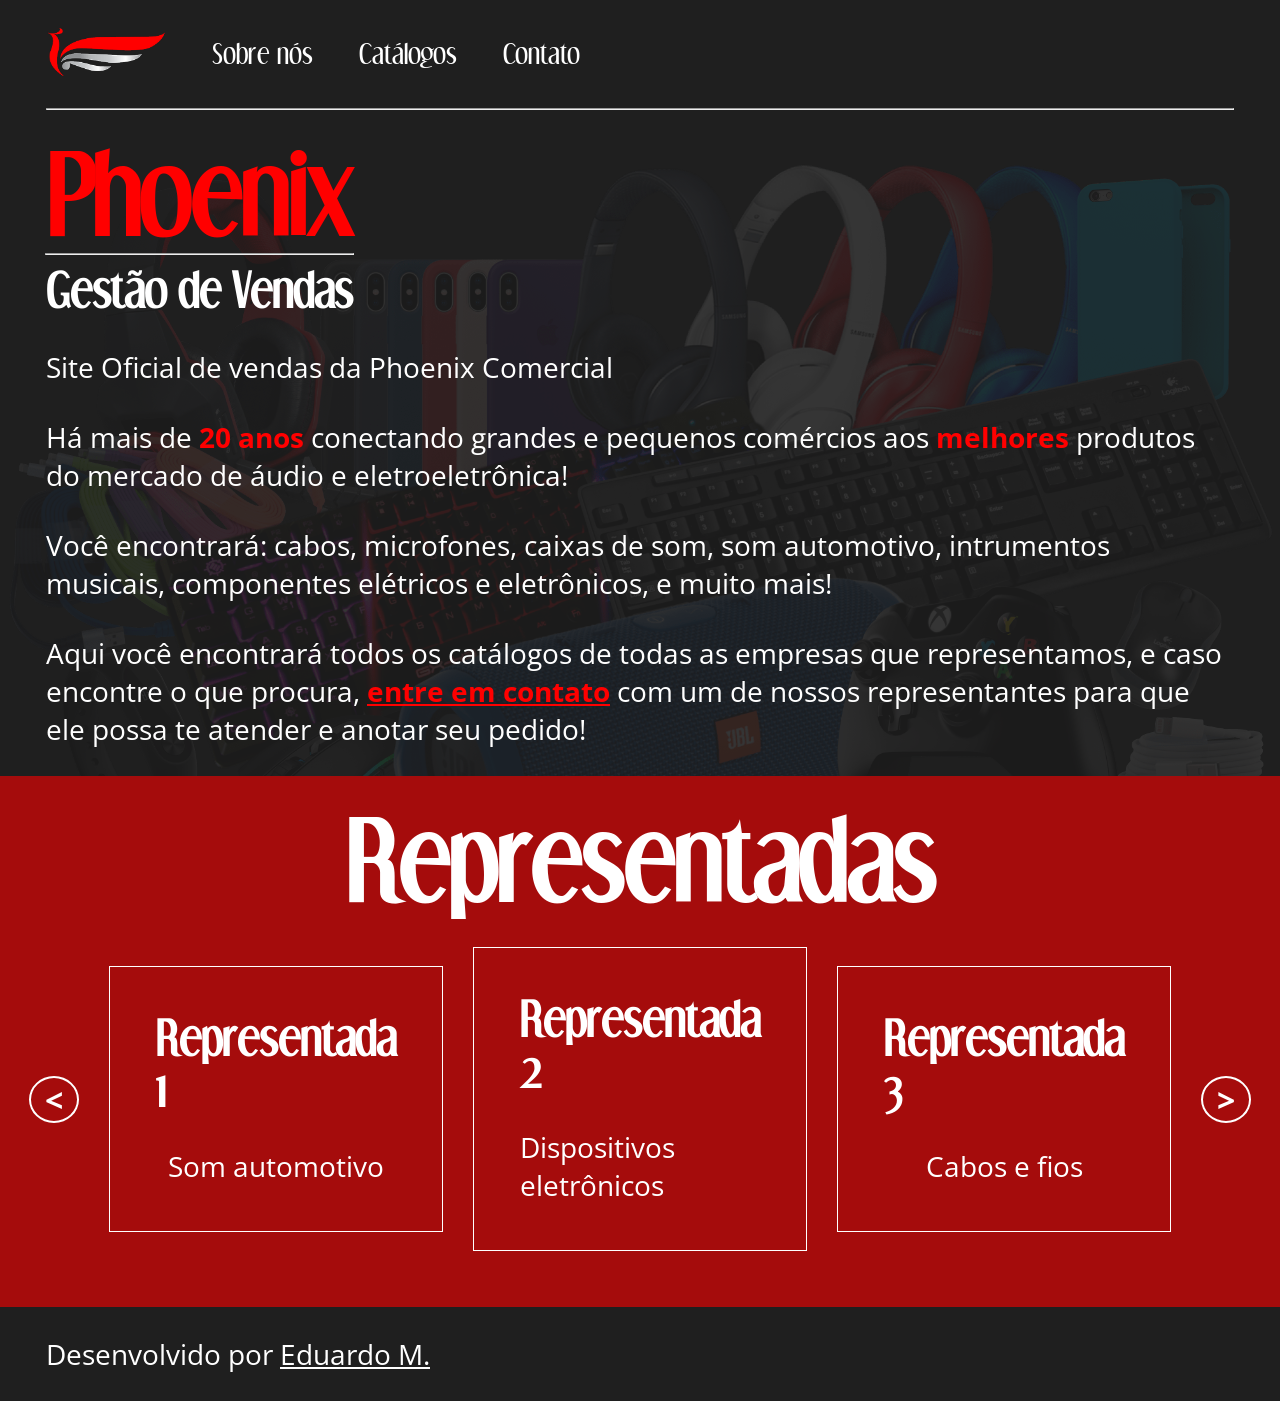
<file: index.html>
<!doctype html>
<html>
  <head>
    <meta charset="utf-8" />
    <meta name="viewport" content="width=device.width, initial-scale=1.0" />
    <link rel="stylesheet" href="global.css" />
    <link rel="stylesheet" href="index.css" />

    <!-- Google fonts -->
    <link rel="preconnect" href="https://fonts.googleapis.com" />
    <link rel="preconnect" href="https://fonts.gstatic.com" crossorigin />
    <link
      href="https://fonts.googleapis.com/css2?family=Open+Sans:ital,wght@0,300..800;1,300..800&family=Poppins:ital,wght@0,100;0,200;0,300;0,400;0,500;0,600;0,700;0,800;0,900;1,100;1,200;1,300;1,400;1,500;1,600;1,700;1,800;1,900&family=Roboto:ital,wght@0,100..900;1,100..900&display=swap"
      rel="stylesheet"
    />

    <title>Home</title>
  </head>
  <body>
    <header>
      <nav>
        <a href="/phoenix-site">
          <img src="assets/phoenix_logo.png" alt="phoenix logo" width="120px" />
        </a>
        <a href="sobre-nos">Sobre nós</a>
        <a href="catalogos">Catálogos</a>
        <a href="contato">Contato</a>
      </nav>
    </header>

    <hr class="header-line" />

    <main>
      <section id="banner">
        <div class="container">
          <div class="phoenix-title">
            <h1>Phoenix</h1>
            <hr class="phoenix-title-line" />
            <h2 class="phoenix-subtitle">Gestão de Vendas</h2>
          </div>
          <p>Site Oficial de vendas da Phoenix Comercial</p>
          <p>
            Há mais de
            <span style="color: red; font-weight: bold">20 anos</span>
            conectando grandes e pequenos comércios aos
            <span style="color: red; font-weight: bold">melhores</span> produtos
            do mercado de áudio e eletroeletrônica!
          </p>
          <p>
            Você encontrará: cabos, microfones, caixas de som, som automotivo,
            intrumentos musicais, componentes elétricos e eletrônicos, e muito
            mais!
          </p>
          <p>
            Aqui você encontrará todos os catálogos de todas as empresas que
            representamos, e caso encontre o que procura,
            <a
              href="http://127.0.0.1:5500/contato"
              style="
                color: red;
                font-weight: bold;
                font-family: &quot;Open Sans&quot;;
                text-decoration: underline;
              "
              >entre em contato</a
            >
            com um de nossos representantes para que ele possa te atender e
            anotar seu pedido!
          </p>
        </div>
      </section>

      <section id="representadas">
        <div class="container" style="align-items: center">
          <h1>Representadas</h1>
          <div id="carrossel">
            <div id="a-left" class="arrow"><</div>
            <div class="card">
              <h2>Representada 1</h2>
              <p>Som automotivo</p>
            </div>
            <div class="card">
              <h2>Representada 2</h2>
              <p>Dispositivos eletrônicos</p>
            </div>
            <div class="card">
              <h2>Representada 3</h2>
              <p>Cabos e fios</p>
            </div>
            <div id="a-right" class="arrow">></div>
          </div>
        </div>
      </section>
    </main>

    <footer>
      <div class="container">
        <p style="margin: 0px">
          Desenvolvido por
          <a
            target="_blank"
            href="https://eemestre.github.io/dev-front-cv/"
            style="
              font-family: &quot;Open Sans&quot;;
              text-decoration: underline;
            "
            >Eduardo M.</a
          >
        </p>
      </div>
    </footer>
  </body>
</html>
</file>
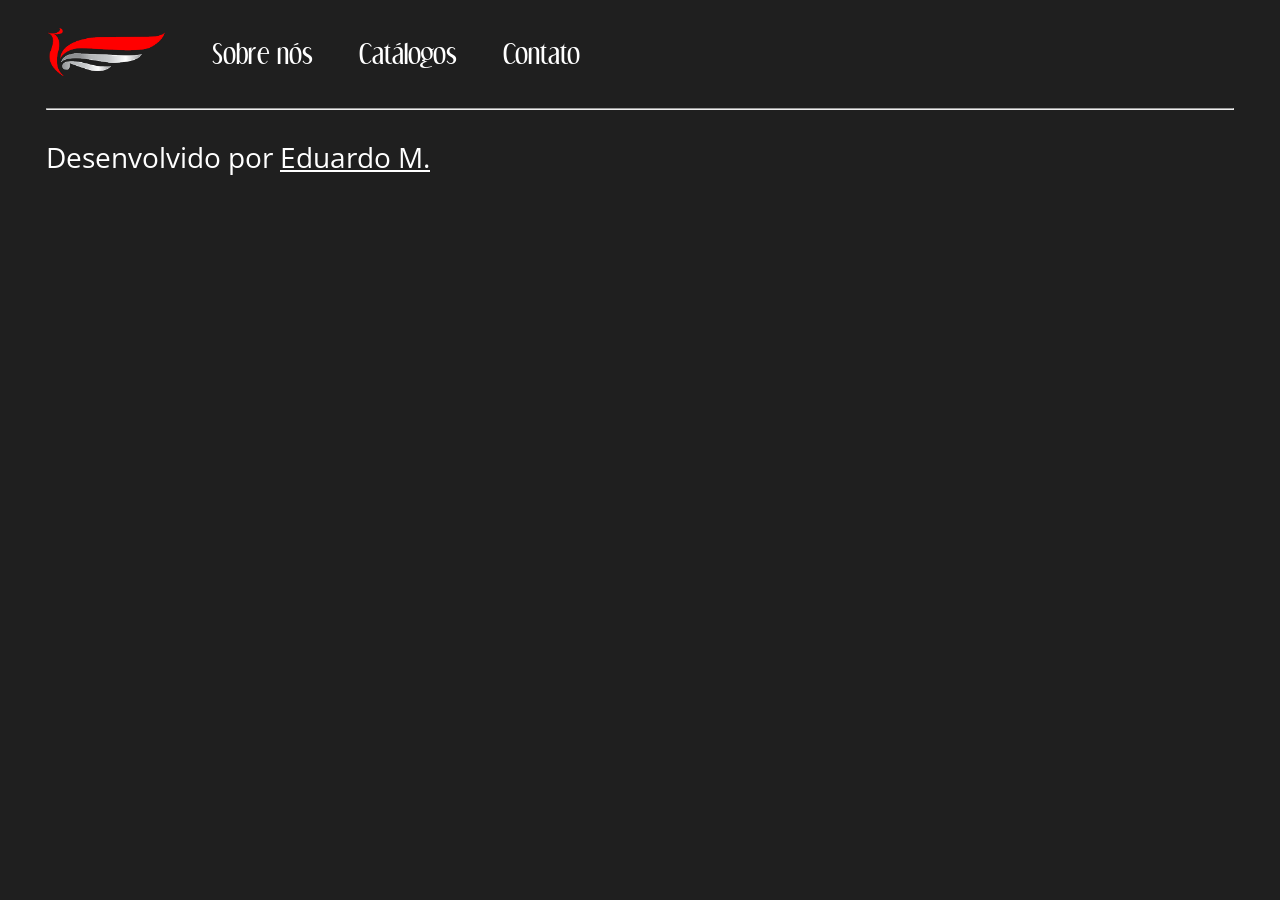
<file: catalogos/index.html>
<!doctype html>
<html>
  <head>
    <meta charset="utf-8" />
    <meta name="viewport" content="width=device.width, initial-scale=1.0" />
    <link rel="stylesheet" href="../global.css" />
    <link rel="stylesheet" href="index.css" />

    <!-- Google fonts -->
    <link rel="preconnect" href="https://fonts.googleapis.com" />
    <link rel="preconnect" href="https://fonts.gstatic.com" crossorigin />
    <link
      href="https://fonts.googleapis.com/css2?family=Open+Sans:ital,wght@0,300..800;1,300..800&family=Poppins:ital,wght@0,100;0,200;0,300;0,400;0,500;0,600;0,700;0,800;0,900;1,100;1,200;1,300;1,400;1,500;1,600;1,700;1,800;1,900&family=Roboto:ital,wght@0,100..900;1,100..900&display=swap"
      rel="stylesheet"
    />

    <title>Home</title>
  </head>
  <body>
    <header>
      <nav>
        <a href="/phoenix-site">
          <img
            src="../assets/phoenix_logo.png"
            alt="phoenix logo"
            width="120px"
          />
        </a>
        <a href="../sobre-nos">Sobre nós</a>
        <a href="../catalogos">Catálogos</a>
        <a href="../contato">Contato</a>
      </nav>
    </header>

    <hr class="header-line" />

    <main></main>

    <footer>
      <div class="container">
        <p style="margin: 0px">
          Desenvolvido por
          <a
            target="_blank"
            href="https://eemestre.github.io/dev-front-cv/"
            style="
              font-family: &quot;Open Sans&quot;;
              text-decoration: underline;
            "
            >Eduardo M.</a
          >
        </p>
      </div>
    </footer>
  </body>
</html>
</file>
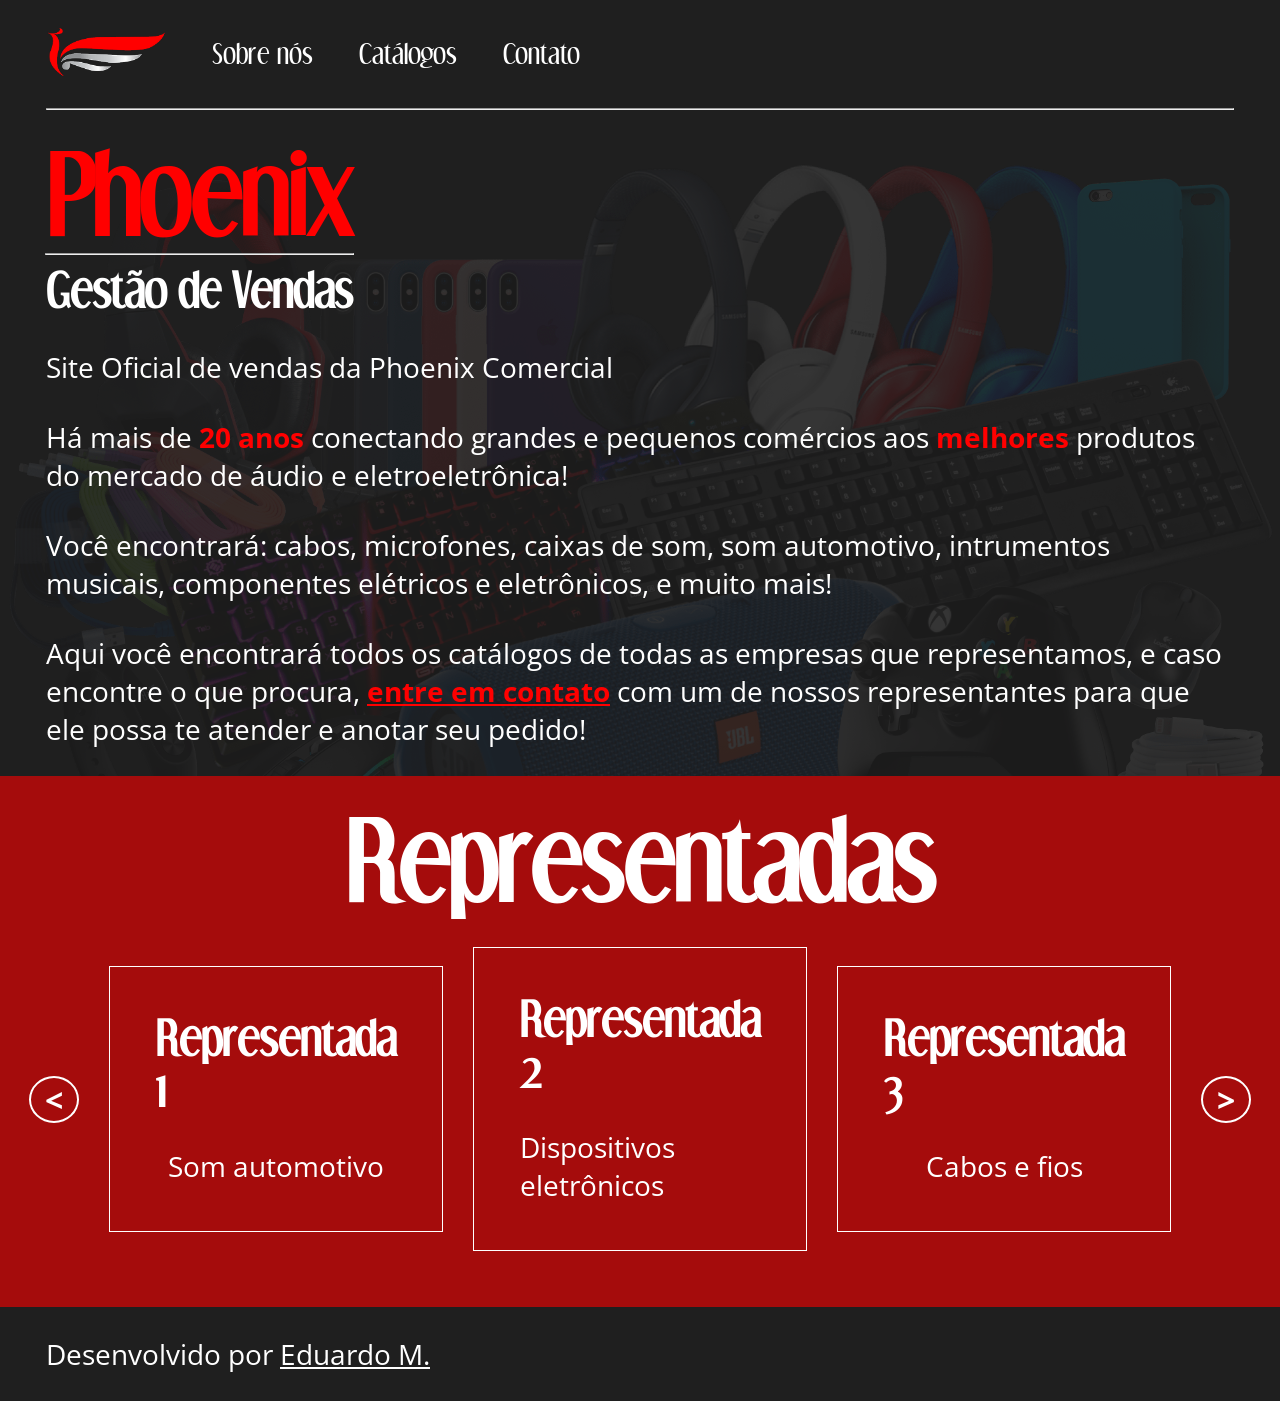
<file: home/index.html>
<!doctype html>
<html>
  <head>
    <meta charset="utf-8" />
    <meta name="viewport" content="width=device.width, initial-scale=1.0" />
    <link rel="stylesheet" href="../global.css" />
    <link rel="stylesheet" href="index.css" />

    <!-- Google fonts -->
    <link rel="preconnect" href="https://fonts.googleapis.com" />
    <link rel="preconnect" href="https://fonts.gstatic.com" crossorigin />
    <link
      href="https://fonts.googleapis.com/css2?family=Open+Sans:ital,wght@0,300..800;1,300..800&family=Poppins:ital,wght@0,100;0,200;0,300;0,400;0,500;0,600;0,700;0,800;0,900;1,100;1,200;1,300;1,400;1,500;1,600;1,700;1,800;1,900&family=Roboto:ital,wght@0,100..900;1,100..900&display=swap"
      rel="stylesheet"
    />

    <title>Home</title>
  </head>
  <body>
    <header>
      <nav>
        <a href="/home">
          <img
            src="../assets/phoenix_logo.png"
            alt="phoenix logo"
            width="120px"
          />
        </a>
        <a href="/sobre-nos">Sobre nós</a>
        <a href="/catalogos">Catálogos</a>
        <a href="/contato">Contato</a>
      </nav>
    </header>

    <hr class="header-line" />

    <main>
      <section id="banner">
        <div class="container">
          <div class="phoenix-title">
            <h1>Phoenix</h1>
            <hr class="phoenix-title-line" />
            <h2 class="phoenix-subtitle">Gestão de Vendas</h2>
          </div>
          <p>Site Oficial de vendas da Phoenix Comercial</p>
          <p>
            Há mais de
            <span style="color: red; font-weight: bold">20 anos</span>
            conectando grandes e pequenos comércios aos
            <span style="color: red; font-weight: bold">melhores</span> produtos
            do mercado de áudio e eletroeletrônica!
          </p>
          <p>
            Você encontrará: cabos, microfones, caixas de som, som automotivo,
            intrumentos musicais, componentes elétricos e eletrônicos, e muito
            mais!
          </p>
          <p>
            Aqui você encontrará todos os catálogos de todas as empresas que
            representamos, e caso encontre o que procura,
            <a
              href="http://127.0.0.1:5500/contato"
              style="
                color: red;
                font-weight: bold;
                font-family: &quot;Open Sans&quot;;
                text-decoration: underline;
              "
              >entre em contato</a
            >
            com um de nossos representantes para que ele possa te atender e
            anotar seu pedido!
          </p>
        </div>
      </section>

      <section id="representadas">
        <div class="container" style="align-items: center">
          <h1>Representadas</h1>
          <div id="carrossel">
            <div id="a-left" class="arrow"><</div>
            <div class="card">
              <h2>Representada 1</h2>
              <p>Som automotivo</p>
            </div>
            <div class="card">
              <h2>Representada 2</h2>
              <p>Dispositivos eletrônicos</p>
            </div>
            <div class="card">
              <h2>Representada 3</h2>
              <p>Cabos e fios</p>
            </div>
            <div id="a-right" class="arrow">></div>
          </div>
        </div>
      </section>
    </main>

    <footer>
      <div class="container">
        <p style="margin: 0px">
          Desenvolvido por
          <a
            target="_blank"
            href="https://eemestre.github.io/dev-front-cv/"
            style="
              font-family: &quot;Open Sans&quot;;
              text-decoration: underline;
            "
            >Eduardo M.</a
          >
        </p>
      </div>
    </footer>
  </body>
</html>
</file>
<file: global.css>
@font-face {
  font-family: "Dream Orphans";
  src: url("assets/fonts/dream-orphans.ttf");
}

:root {
  --phoenix-red: #a50c0c;
  --dark-gray: #1f1f1f;
  --large-space: 46px;
  --small-space: 28px;
}

body {
  padding: 0px;
  margin: 0px;
  font-size: x-large;
  font-family: "Open Sans";
  background-color: var(--dark-gray);
  color: white;
}

h1 {
  font-size: 96px;
  font-family: "Dream Orphans";
}

h2 {
  font-size: 42px;
  font-family: "Dream Orphans";
}

h1,
h2,
p {
  margin: 0px;
  padding: 0px;
}

.container {
  display: flex;
  flex-direction: column;
  padding-right: var(--large-space);
  padding-left: var(--large-space);
  padding-top: var(--small-space);
  padding-bottom: var(--small-space);
}

/* fonts */
.dream-orphans {
  font-family: "Dream Orphans";
}
</file>
<file: index.css>
header {
  padding-top: var(--small-space);
  padding-bottom: var(--small-space);
  padding-right: var(--large-space);
  padding-left: var(--large-space);
}

nav {
  display: flex;
  flex-direction: row;
  align-items: center;
  gap: var(--large-space);
}

a {
  font-family: "Dream Orphans";
  color: white;
  text-decoration: none;
  transition: 0.2s ease;
}
a:hover {
  filter: brightness(70%);
}

.header-line {
  margin-right: var(--large-space);
  margin-left: var(--large-space);
  margin-bottom: 0px;
  margin-top: 0px;
  padding: 0px;
  color: red;
}

#banner {
  position: relative;
}

#banner:before {
  background-image: url(assets/banner.png);
  background-size: cover;
  content: "";
  position: absolute;
  top: 0;
  bottom: 0;
  left: 0;
  right: 0;
  z-index: -1;
  opacity: 0.1;
}

.phoenix-title {
  width: fit-content;
  display: flex;
  flex-direction: column;
  align-items: center;
  color: red;
}

p {
  margin-top: 32px;
  font-size: 28px;
}

.phoenix-title-line {
  width: 100%;
  margin: 0px;
  color: red;
}

.phoenix-subtitle {
  color: white;
  margin-top: 10px;
}

#representadas {
  background-color: var(--phoenix-red);
}

#carrossel {
  padding: var(--small-space);
  display: flex;
  flex-direction: row;
  gap: 30px;
  align-items: center;
  justify-content: center;
}

.card {
  padding: var(--large-space);
  border: 1px solid white;
  display: flex;
  flex-direction: column;
  align-items: center;
}

.arrow {
  display: flex;
  align-items: center;
  justify-content: center;
  padding-left: 14px;
  padding-right: 14px;
  background-color: transparent;
  border: 2px solid white;
  border-radius: 100%;
  margin: 0px;
  color: white;
  font-size: 32px;
  font-weight: bold;
  cursor: pointer;
}
</file>
<file: catalogos/index.css>
header {
  padding-top: var(--small-space);
  padding-bottom: var(--small-space);
  padding-right: var(--large-space);
  padding-left: var(--large-space);
}

nav {
  display: flex;
  flex-direction: row;
  align-items: center;
  gap: var(--large-space);
}

a {
  font-family: "Dream Orphans";
  color: white;
  text-decoration: none;
  transition: 0.2s ease;
}
a:hover {
  filter: brightness(70%);
}

.header-line {
  margin-right: var(--large-space);
  margin-left: var(--large-space);
  margin-bottom: 0px;
  margin-top: 0px;
  padding: 0px;
  color: red;
}

#banner {
  position: relative;
}

#banner:before {
  background-image: url(../assets/banner.png);
  background-size: cover;
  content: "";
  position: absolute;
  top: 0;
  bottom: 0;
  left: 0;
  right: 0;
  z-index: -1;
  opacity: 0.1;
}

.phoenix-title {
  width: fit-content;
  display: flex;
  flex-direction: column;
  align-items: center;
  color: red;
}

p {
  margin-top: 32px;
  font-size: 28px;
}

.phoenix-title-line {
  width: 100%;
  margin: 0px;
  color: red;
}

.phoenix-subtitle {
  color: white;
  margin-top: 10px;
}

#representadas {
  background-color: var(--phoenix-red);
}

#carrossel {
  padding: var(--small-space);
  display: flex;
  flex-direction: row;
  gap: 30px;
  align-items: center;
  justify-content: center;
}

.card {
  padding: var(--large-space);
  border: 1px solid white;
  display: flex;
  flex-direction: column;
  align-items: center;
}

.arrow {
  display: flex;
  align-items: center;
  justify-content: center;
  padding-left: 14px;
  padding-right: 14px;
  background-color: transparent;
  border: 2px solid white;
  border-radius: 100%;
  margin: 0px;
  color: white;
  font-size: 32px;
  font-weight: bold;
  cursor: pointer;
}
</file>
<file: home/index.css>
header {
  padding-top: var(--small-space);
  padding-bottom: var(--small-space);
  padding-right: var(--large-space);
  padding-left: var(--large-space);
}

nav {
  display: flex;
  flex-direction: row;
  align-items: center;
  gap: var(--large-space);
}

a {
  font-family: "Dream Orphans";
  color: white;
  text-decoration: none;
  transition: 0.2s ease;
}
a:hover {
  filter: brightness(70%);
}

.header-line {
  margin-right: var(--large-space);
  margin-left: var(--large-space);
  margin-bottom: 0px;
  margin-top: 0px;
  padding: 0px;
  color: red;
}

#banner {
  position: relative;
}

#banner:before {
  background-image: url(../assets/banner.png);
  background-size: cover;
  content: "";
  position: absolute;
  top: 0;
  bottom: 0;
  left: 0;
  right: 0;
  z-index: -1;
  opacity: 0.1;
}

.phoenix-title {
  width: fit-content;
  display: flex;
  flex-direction: column;
  align-items: center;
  color: red;
}

p {
  margin-top: 32px;
  font-size: 28px;
}

.phoenix-title-line {
  width: 100%;
  margin: 0px;
  color: red;
}

.phoenix-subtitle {
  color: white;
  margin-top: 10px;
}

#representadas {
  background-color: var(--phoenix-red);
}

#carrossel {
  padding: var(--small-space);
  display: flex;
  flex-direction: row;
  gap: 30px;
  align-items: center;
  justify-content: center;
}

.card {
  padding: var(--large-space);
  border: 1px solid white;
  display: flex;
  flex-direction: column;
  align-items: center;
}

.arrow {
  display: flex;
  align-items: center;
  justify-content: center;
  padding-left: 14px;
  padding-right: 14px;
  background-color: transparent;
  border: 2px solid white;
  border-radius: 100%;
  margin: 0px;
  color: white;
  font-size: 32px;
  font-weight: bold;
  cursor: pointer;
}
</file>
